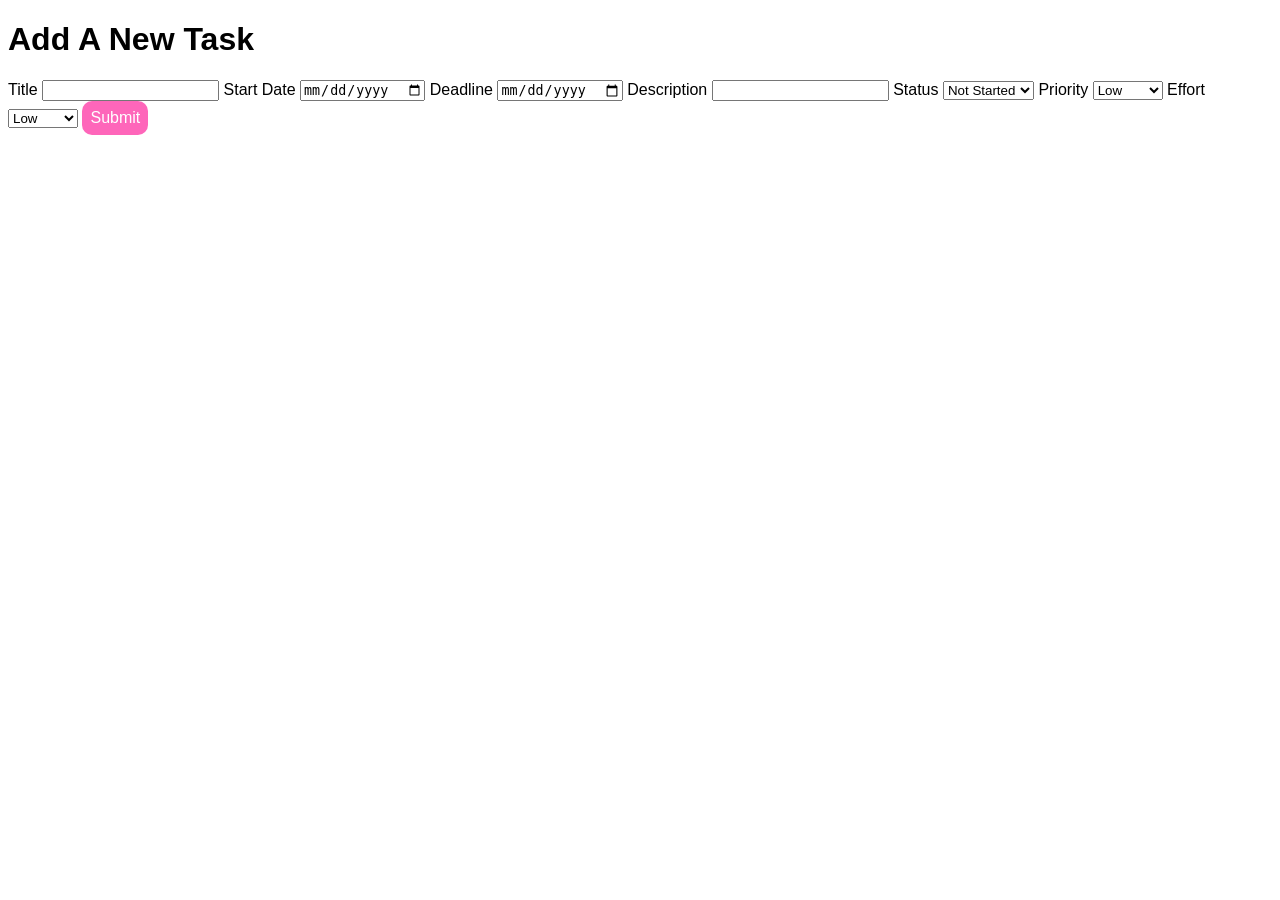
<file: stackTrace/src/main/resources/static/newTask.html>
<!DOCTYPE html>
<html lang="en">
<head>
    <meta charset="UTF-8">
    <meta name="viewport" content="width=device-width, initial-scale=1.0">
    <title>StackTrace</title>
    <link rel="stylesheet" href="styles.css">
</head>
<body>
<div class="heading">
    <h1>Add A New Task</h1>
</div>
<div class="body" id="body">
    <form>
        <label for="title">Title</label>
        <input type="text" id="title" name="title" required>

        <label for="startDate">Start Date</label>
        <input type="date" id="startDate" name="startDate">

        <label for="deadline">Deadline</label>
        <input type="date" id="deadline" name="deadline" required>

        <label for="description">Description</label>
        <input type="text" id="description" name="description">

        <label for="status">Status</label>
        <select id="status" name="status">
            <option value="NOT_STARTED">Not Started</option>
            <option value="IN_PROGRESS">In Progress</option>
            <option value="COMPLETED">Completed</option>
        </select>

        <label for="priority">Priority</label>
        <select id="priority" name="priority">
            <option value="LOW">Low</option>
            <option value="MEDIUM">Medium</option>
            <option value="HIGH">High</option>
        </select>

        <label for="effort">Effort</label>
        <select id="effort" name="effort">
            <option value="LOW">Low</option>
            <option value="MEDIUM">Medium</option>
            <option value="HIGH">High</option>
        </select>

        <button type="submit" id="submitTaskButton">Submit</button>
    </form>
</div>


<script src="newTask.js"></script>
</body>
</html>
</file>
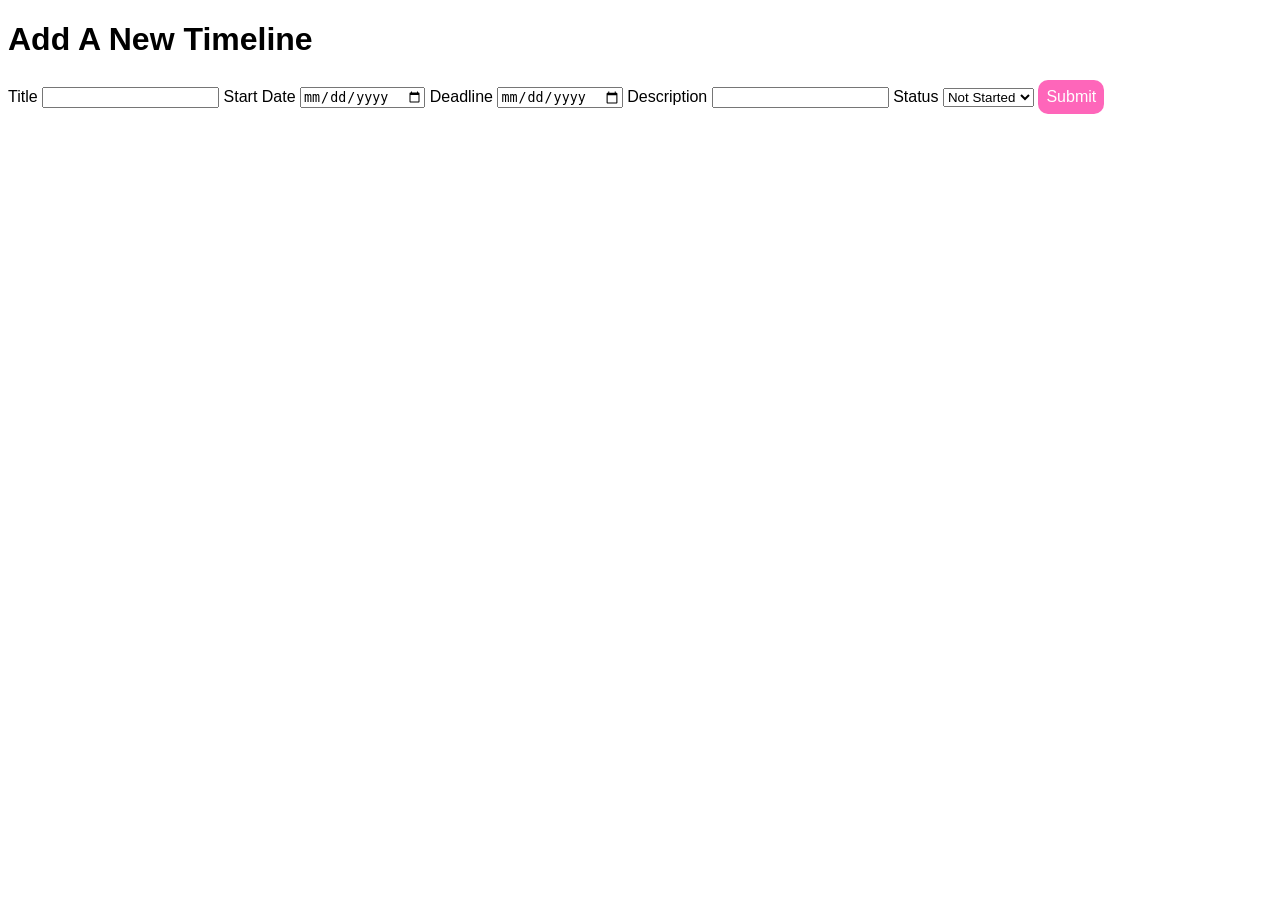
<file: stackTrace/src/main/resources/static/newTimeline.html>
<!DOCTYPE html>
<html lang="en">
<head>
    <meta charset="UTF-8">
    <meta name="viewport" content="width=device-width, initial-scale=1.0">
    <title>StackTrace</title>
    <link rel="stylesheet" href="styles.css">
</head>
<body>
<div class="heading">
    <h1>Add A New Timeline</h1>
</div>
<div class="body">
    <form>
        <label for="title">Title</label>
        <input type="text" id="title" name="title" required>

        <label for="startDate">Start Date</label>
        <input type="date" id="startDate" name="startDate">

        <label for="deadline">Deadline</label>
        <input type="date" id="deadline" name="deadline" required>

        <label for="description">Description</label>
        <input type="text" id="description" name="description">

        <label for="status">Status</label>
        <select id="status" name="status">
            <option value="NOT_STARTED">Not Started</option>
            <option value="IN_PROGRESS">In Progress</option>
            <option value="COMPLETED">Completed</option>
        </select>

        <button type="submit" id="submitTimelineButton">Submit</button>
    </form>
</div>


<script src="newTimeline.js"></script>
</body>
</html>
</file>
<file: stackTrace/src/main/resources/static/styles.css>
body {
    font-family: 'Inter', sans-serif;
}

.card {
    border-radius: 15px;
    box-shadow: 0 2px 6px rgba(0, 0, 0, 0.1);
    padding: 20px;
    margin-bottom: 16px;
}

.title {
    font-size: 1.5rem;
    font-weight: bold;
}

.subtitle {
    font-size: 1.3rem;
}

p {
    font-size: 1rem;
}

button {
    background-color: #FE66BA;
    color: white;
    border: none;
    border-radius: 10px;
    padding: 8px;
    cursor: pointer;
    font-size: 1rem;
    margin-right: 8px;
}

button:hover {
    background-color: #DD1A79;
}
</file>
